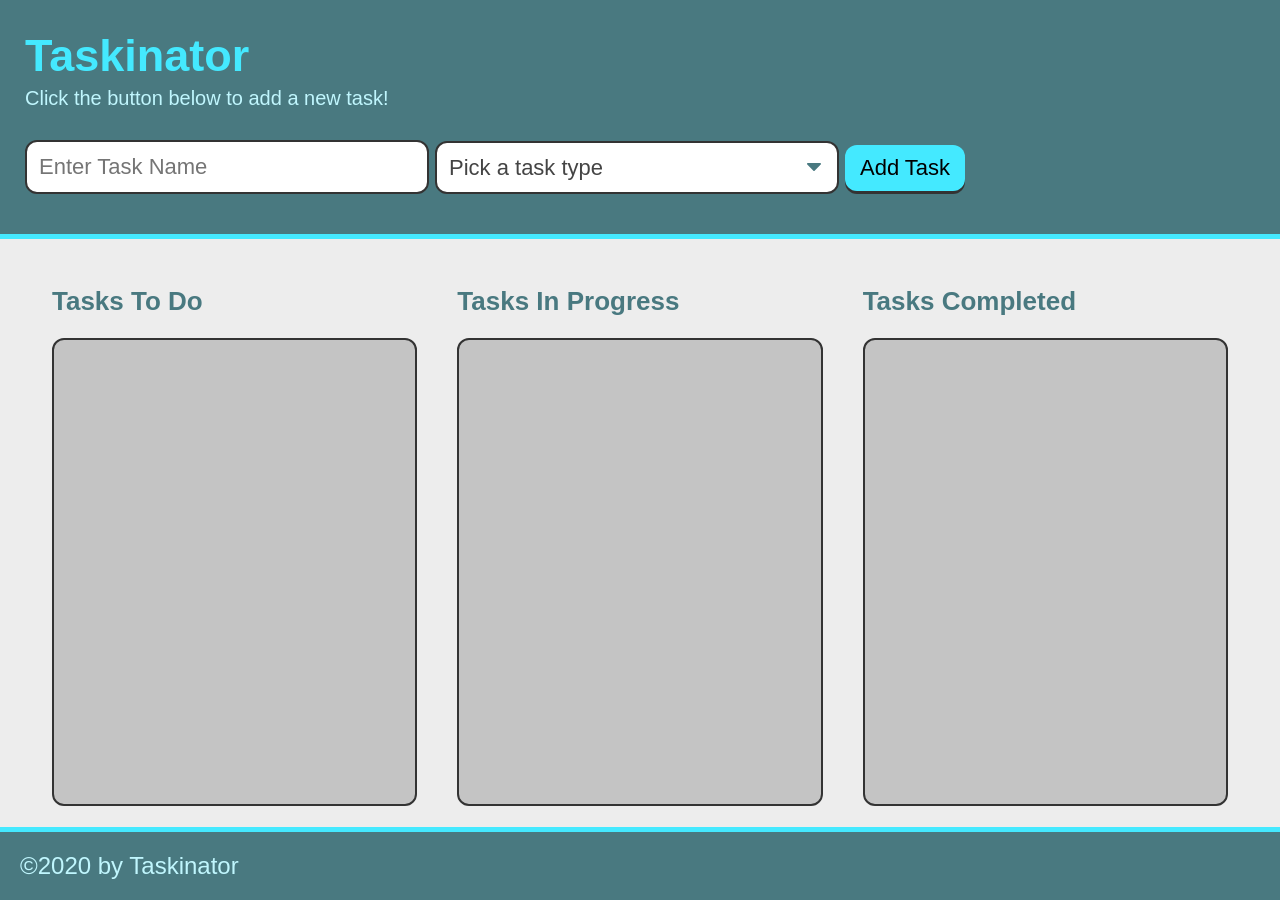
<file: index.html>
<!DOCTYPE html>
<html lang="en"><head>
  <meta charset="UTF-8">
  <meta name="viewport" content="width=device-width, initial-scale=1.0">
  <meta http-equiv="X-UA-Compatible" content="ie=edge">
  <title>Taskinator</title>
  <link rel="stylesheet" href="style.css">
</head>

<body>

  <header>
    <h1 class="page-title">Taskinator</h1>
    <p>Click the button below to add a new task!</p>
    <form id="task-form">
      <div class="form-group">
        <input type="text" name="task-name" placeholder="Enter Task Name">
      </div>
      <div class="form-group">
        <select name="task-type" class="select-dropdown">
          <option value="" selected="" disabled="">Pick a task type</option>
          <option value="Print">Print</option>
          <option value="Web">Web</option>
          <option value="Mobile">Mobile</option>
        </select>
      </div>
      <div class="form-group">
        <button class="btn" id="save-task" type="submit">Add Task</button>
      </div>
    </form>
  </header>

  <main class="page-content" id="page-content">
    <!-- Tasks To Do -->
    <section class="task-list-wrapper">
      <h2 class="list-title">Tasks To Do</h2>
      <ul class="task-list" id="tasks-to-do"></ul>
    </section>

    <!-- Tasks In Progress -->
    <section class="task-list-wrapper">
      <h2 class="list-title">Tasks In Progress</h2>
      <ul class="task-list" id="tasks-in-progress"></ul>
    </section>

    <!-- Tasks Completed -->
    <section class="task-list-wrapper">
      <h2 class="list-title">Tasks Completed</h2>
      <ul class="task-list" id="tasks-completed"></ul>
    </section>
  </main>

  <footer>
    ©2020 by Taskinator
  </footer>

  <script src="script.js"></script>



</body></html>
</file>
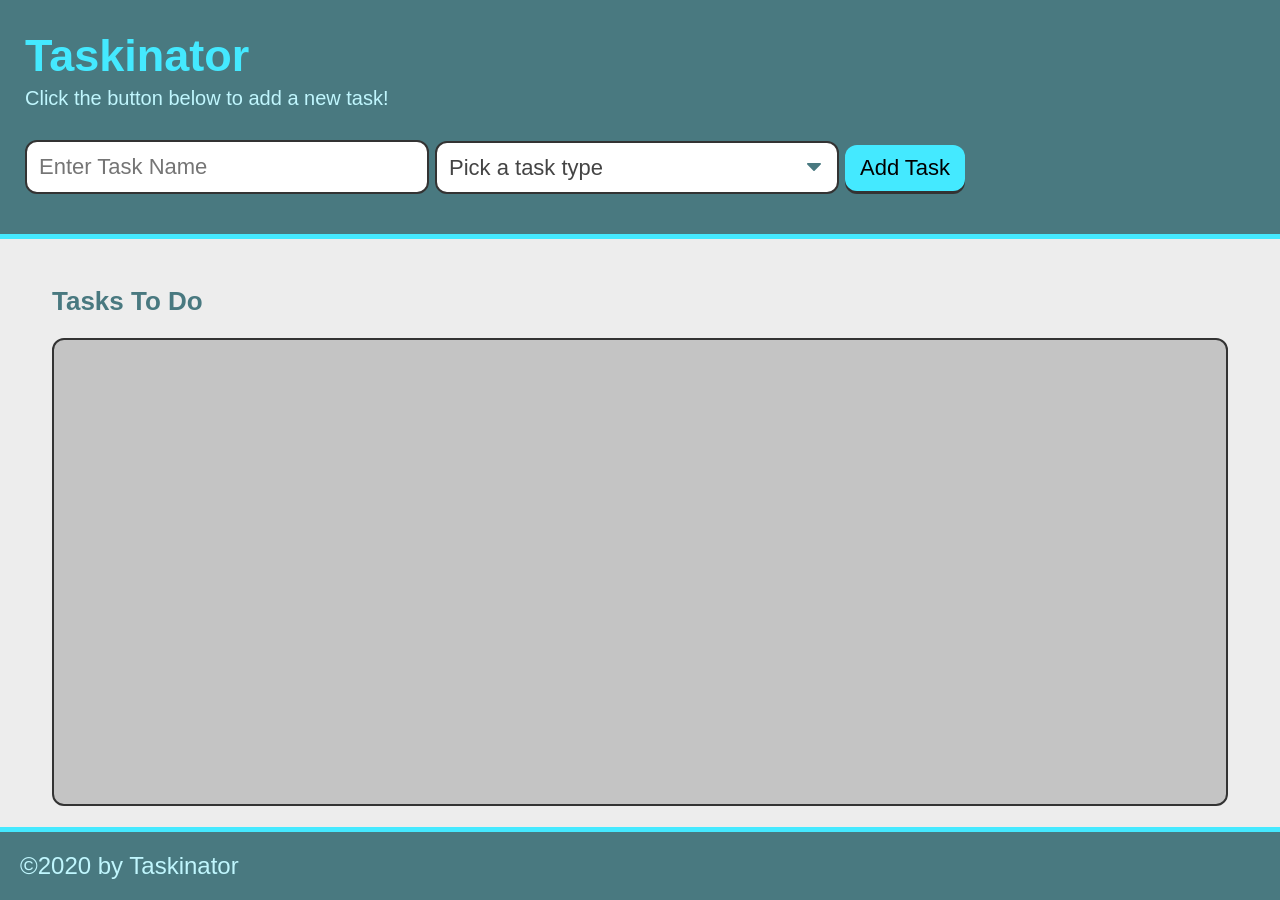
<file: spy.html>
<!DOCTYPE html>
<html lang="en">

<head>
  <meta charset="UTF-8">
  <meta name="viewport" content="width=device-width, initial-scale=1.0">
  <meta http-equiv="X-UA-Compatible" content="ie=edge">
  <title>Taskinator</title>
  <link rel="stylesheet" href="stylesheet.css">
</head>
<body>
   <header>
    <h1 class="page-title">Taskinator</h1>
    <p>Click the button below to add a new task!</p>
    <form id="task-form">
      <div class="form-group">
        <input type="text" name="task-name" placeholder="Enter Task Name" />
      </div>
      <div class="form-group">
        <select name="task-type" class="select-dropdown">
          <option value="" disabled selected>Pick a task type</option>
          <option value="Print">Print</option>
          <option value="Web">Web</option>
          <option value="Mobile">Mobile</option>
        </select>
      </div>
      <div class="form-group">
    <button class="btn" id="save-task" type="submit">Add Task</button>    
      </div>
      </form>
  </header>
  <main class="page-content">
    <section class="task-list-wrapper">
      <h2 class="list-title">Tasks To Do</h2>
      <ul class="task-list" id="tasks-to-do">
      </ul>
    </section>
  </main>
  <footer>
    &copy;2020 by Taskinator
  </footer>
    </body>
    <script>
var formEl=document.querySelector("#task-form");

var tasksToDoEl=document.querySelector("#tasks-to-do");

var taskFormHandler = function (event) {
  event.preventDefault();
  var taskNameInput = document.querySelector("input[name='task-name']").value;
  var taskTypeInput = document.querySelector("select[name='task-type']").value;

  var taskDatObj={
    name:taskNameInput,
    type:taskTypeInput
  }
  createTaskEl(taskDatObj);
  if(!taskNameInput || !taskTypeInput){
    alert("You need to fill out this form.");
    return false;
  }
  formEl.reset();
};
  var createTaskEl=function(taskDatObj){
    event.preventDefault();
  var taskNameInput = document.querySelector("input[name='task-name']").value;
  var taskTypeInput = document.querySelector("select[name='task-type']").value;

  // create list item
  var listItemEl = document.createElement("li");
  listItemEl.className = "task-item";

  // create div to hold task info and add to list item
  var taskInfoEl = document.createElement("div");
  taskInfoEl.className = "task-info";

  // add HTML content to div
  taskInfoEl.innerHTML = "<h3 class='task-name'>" + taskDatObj.name + "</h3><span class='task-type'>" + taskDatObj.type + "</span>";
  listItemEl.appendChild(taskInfoEl);

  // add entire list item to list
  tasksToDoEl.appendChild(listItemEl);  
  }
  formEl.addEventListener("submit",taskFormHandler);
  
    </script>   
    </html>
</file>
<file: style.css>
* {
  box-sizing: border-box;
}

:root {
  --primary: #44e9ff;
  --secondary: #497980;
  --tertiary: rgb(192, 246, 253);
  --grey: #333;
  font-size: 62.5%;
}

body {
  background: #ededed;
  color: var(--grey);
  margin: 0;
  padding: 0;
  display: flex;
  min-height: 100vh;
  flex-direction: column;
  font-family: Verdana, Geneva, Tahoma, sans-serif;
}

header {
  background: var(--secondary);
  padding: 30px 25px;
  border-bottom: 5px solid var(--primary);
}

header p {
  color: var(--tertiary);
  margin: 5px 0 20px;
  font-size: 2rem;
}

p,
li {
  font-size: 1.6rem;
}

form {
  display: flex;
  align-items: flex-end;
  flex-wrap: wrap;
}

form input {
  outline: none;
  border: none;
  padding: 12px;
  width: 100%;
  font-size: 2.2rem;
  border: 2px solid var(--grey);
  border-radius: 12px;
}

form .form-group {
  margin: 10px 6px 10px 0;
  flex: 1;
}

footer {
  width: 100%;
  background: var(--secondary);
  color: var(--tertiary);
  font-size: 2.4rem;
  padding: 20px;
  border-top: 5px solid var(--primary);
}

.page-title {
  color: var(--primary);
  margin-bottom: 5px;
  margin-top: 0;
  font-size: 4.5rem;
}

.page-content {
  flex: 1;
  display: flex;
  flex-wrap: wrap;
  justify-content: center;
  margin: 25px auto;
  width: 95%;
}

.task-list-wrapper {
  flex: 1;
  margin: 0 20px 20px;
}

.list-title {
  color: var(--secondary);
  font-size: 2.6rem;
}

.task-list {
  list-style: none;
  padding: 15px;
  height: calc(100% - 50px);
  background: rgb(196, 196, 196);
  border-radius: 12px;
  border: 2px solid var(--grey);
}

.task-item {
  color: var(--grey);
  padding: 15px 15px;
  border: 2px solid var(--grey);
  background: var(--tertiary);
  border-radius: 12px;
  margin-bottom: 20px;
}

.task-name {
  margin: 0;
  font-size: 1.8rem;
}

.task-type {
  color: var(--secondary);
  font-size: 1.55rem;
}
.task-actions {
  display: flex;
  flex-wrap: wrap;
  align-items: center;
  margin: 10px 0 5px 0;
  justify-content: space-between;
}

.task-actions button,
.task-actions select {
  flex: 1;
}

.btn {
  outline: none;
  border: none;
  display: inline-block;
  padding: 10px 15px;
  background: var(--primary);
  font-size: 2.2rem;
  border-radius: 12px;
  position: relative;
  top: -3px;
  box-shadow: 0 3px var(--grey);
}

.btn:hover {
  box-shadow: 0 2px var(--grey);
  top: -2px;
}
.btn:active {
  box-shadow: 0 0px var(--grey);
  top: 0;
}

.edit-btn,
.delete-btn {
  font-size: 1.4rem;
  padding: 5px 7px;
  margin: 3px;
  background: var(--secondary);
  color: #fff;
}

.select-dropdown,
.select-status {
  display: block;
  font-size: 2.2rem;
  color: #444;
  padding: 12px;
  width: 100%;
  max-width: 100%;
  margin: 0;
  border: 2px solid var(--grey);
  border-radius: 12px;
  -moz-appearance: none;
  -webkit-appearance: none;
  appearance: none;
  background-color: #fff;
  background-image: url("./images/select-arrow.svg");
  background-repeat: no-repeat, repeat;
  background-position: right 0.7em top 50%, 0 0;
  background-size: 0.65em auto, 100%;
}

.select-status {
  font-size: 1.4rem;
  padding: 4px 28px 4px 4px;
  width: auto;
}

.select-dropdown::-ms-expand,
.select-status::-ms-expand {
  display: none;
}

.select-dropdown:hover,
.select-status:hover {
  border-color: #888;
}

.select-dropdown:focus,
.select-status:focus {
  border-color: #aaa;
  box-shadow: 0 0 1px 3px rgba(59, 153, 252, 0.7);
  box-shadow: 0 0 0 3px -moz-mac-focusring;
  color: #222;
  outline: none;
}
.select-dropdown option,
.select-status option {
  font-weight: normal;
  font-size: 2rem;
}

@media screen and (max-width: 980px) {
  form .form-group {
    flex: 1 100%;
  }

  form .form-group button {
    width: 100%;
  }

  .task-list-wrapper {
    flex-basis: 100%;
  }

}
</file>
<file: stylesheet.css>
* {
    box-sizing: border-box;
  }
  :root {
    --primary: #44e9ff;
    --secondary: #497980;
    --tertiary: rgb(192, 246, 253);
    --grey: #333;
    font-size: 62.5%;
  }
  
  body {
    background: #ededed;
    color: var(--grey);
    margin: 0;
    padding: 0;
    display: flex;
    min-height: 100vh;
    flex-direction: column;
    font-family: Verdana, Geneva, Tahoma, sans-serif;
  }
  
  header {
    background: var(--secondary);
    padding: 30px 25px;
    border-bottom: 5px solid var(--primary);
  }
  header p {
    color: var(--tertiary);
    margin: 5px 0 20px;
    font-size: 2rem;
  }
  p,
  li {
    font-size: 1.6rem;
  }
  form {
    display: flex;
    align-items: flex-end;
    flex-wrap: wrap;
  
  }
  form input {
    outline: none;
    border: none;
    padding: 12px;
    width: 100%;
    font-size: 2.2rem;
    border: 2px solid var(--grey);
    border-radius: 12px;
  }
  form .form-group {
    margin: 10px 6px 10px 0;
    flex: 1;
  }
  footer {
    width: 100%;
    background: var(--secondary);
    color: var(--tertiary);
    font-size: 2.4rem;
    padding: 20px;
    border-top: 5px solid var(--primary);
  }
  .page-title {
    color: var(--primary);
    margin-bottom: 5px;
    margin-top: 0;
    font-size: 4.5rem;
  }
  .page-content {
    flex: 1;
    display: flex;
    flex-wrap: wrap;
    justify-content: center;
    margin: 25px auto;
    width: 95%;
  }
  .task-list-wrapper {
    flex: 1;
    margin: 0 20px 20px;
  }
  .list-title {
    color: var(--secondary);
    font-size: 2.6rem;
  }
  .task-list {
    list-style: none;
    padding: 15px;
    height: calc(100% - 50px);
    background: rgb(196, 196, 196);
    border-radius: 12px;
    border: 2px solid var(--grey);
  }
  .task-item {
    color: var(--grey);
    padding: 15px 15px;
    border: 2px solid var(--grey);
    background: var(--tertiary);
    border-radius: 12px;
    margin-bottom: 20px;
  }
  .task-name {
    margin: 0;
    font-size: 1.8rem;
  }
  .task-type {
    color: var(--secondary);
    font-size: 1.55rem;
  }
  .task-actions {
    display: flex;
    flex-wrap: wrap;
    align-items: center;
    margin: 10px 0 5px 0;
    justify-content: space-between;
  }
  .task-actions button,
  .task-actions select {
    flex: 1;
  }
  .btn {
    outline: none;
    border: none;
    display: inline-block;
    padding: 10px 15px;
    background: var(--primary);
    font-size: 2.2rem;
    border-radius: 12px;
    position: relative;
  
    top: -3px;
    box-shadow: 0 3px var(--grey);
  }
  .btn:hover {
    box-shadow: 0 2px var(--grey);
    top: -2px;
  }
  .btn:active {
    box-shadow: 0 0px var(--grey);
    top: 0;
  }
  .edit-btn,
  .delete-btn {
    font-size: 1.4rem;
    padding: 5px 7px;
    margin: 3px;
    background: var(--secondary);
    color: #fff;
  }
  .select-dropdown,
  .select-status {
    display: block;
    font-size: 2.2rem;
    color: #444;
    padding: 12px;
    width: 100%;
    max-width: 100%;
    margin: 0;
    border: 2px solid var(--grey);
    border-radius: 12px;
    -moz-appearance: none;
    -webkit-appearance: none;
    appearance: none;
    background-color: #fff;
    background-image: url("../images/select-arrow.svg");
    background-repeat: no-repeat, repeat;
    background-position: right 0.7em top 50%, 0 0;
    background-size: 0.65em auto, 100%;
  }
  .select-status {
    font-size: 1.4rem;
    padding: 4px 28px 4px 4px;
    width: auto;
  }
  
  .select-dropdown::-ms-expand,
  .select-status::-ms-expand {
    display: none;
  }
  
  .select-dropdown:hover,
  .select-status:hover {
    border-color: #888;
  }
  
  .select-dropdown:focus,
  .select-status:focus {
    border-color: #aaa;
    box-shadow: 0 0 1px 3px rgba(59, 153, 252, 0.7);
    box-shadow: 0 0 0 3px -moz-mac-focusring;
    color: #222;
    outline: none;
  }
  .select-dropdown option,
  .select-status option {
    font-weight: normal;
    font-size: 2rem;
  }
  
  @media screen and (max-width: 980px) {
    form .form-group {
      flex: 1 100%;
    }
  
    form .form-group button {
      width: 100%;
    }
  
    .task-list-wrapper {
      flex-basis: 100%;
    }
  
  }
</file>
